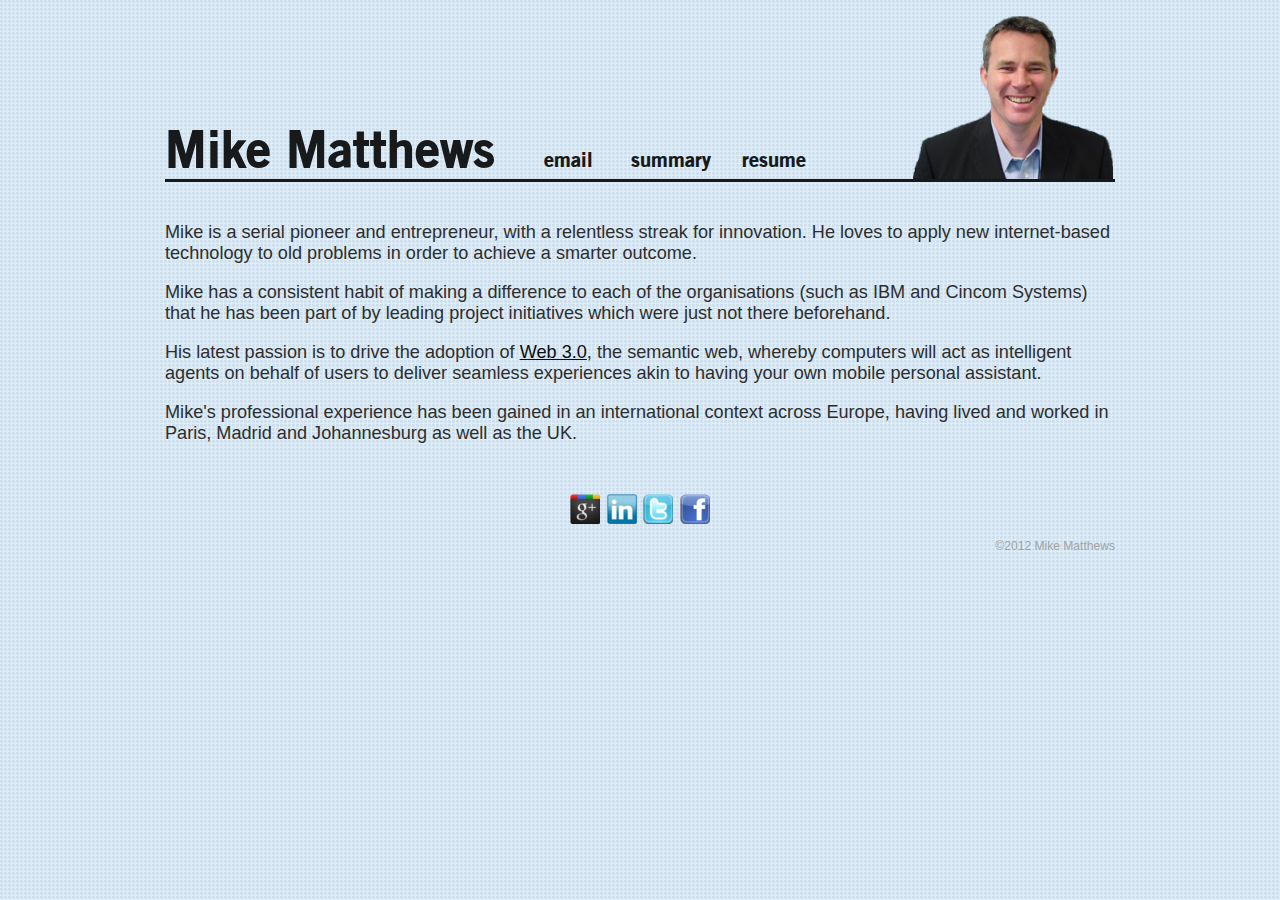
<file: index.html>
<!DOCTYPE html>

<html>
	<head>
		<title>Mike Matthews</title>
		<link rel="stylesheet" href="style.css">
        <meta charset="utf-8">
		<link rel="meta" type="application/rdf+xml" title="FOAF" href="foaf.rdf" />
	</head>
	
	<body>
	
		<div id="header">
		
			<h1>Mike Matthews</h1>

			<ul id="links">
				<li><a href="mailto:email@mikematthews.org.uk">email</a></li>
                <li><a href="summary.html">summary</a></li>
                <li><a href="file/Mike_Matthews_resume.pdf">resume</a></li>
			</ul>

			<img class="profile" width="200px" height="163px" src="img/me.png"
            alt="Mike Matthews">
			
		</div>
		
		<div id="content">
		
            <p>Mike is a serial pioneer and entrepreneur, with a relentless
            streak for innovation.  He loves to apply new internet-based
            technology to old problems in order to achieve a smarter
            outcome.</p>
			
            <p>Mike has a consistent habit of making a difference to each of
            the organisations (such as IBM and Cincom Systems) that he has been
            part of by leading project initiatives which were just not there
            beforehand.</p>
			
            <p>His latest passion is to drive the adoption of
            <a href="http://computer.howstuffworks.com/web-30.htm">Web 3.0</a>,
            the semantic web, whereby computers will act as intelligent agents
            on behalf of users to deliver seamless experiences akin to having
            your own mobile personal assistant.</p>

            <p>Mike's professional experience has been gained in an
            international context across Europe, having lived and worked in
            Paris, Madrid and Johannesburg as well as the UK.</p>
			
		</div>
		
		<div id="footer">
		
			<div id="connect">
				<p>
				<a href="http://profiles.google.com/u/0/104700958373768772474">
                    <img class="icon" width="30px" height="30px"
                    src="img/icon/googleplus_icon.png"></a>
				<a href="http://uk.linkedin.com/in/mikematthews1">
                    <img class="icon" width="30px" height="30px"
                    src="img/icon/linkedin_icon.png"></a>
				<a href="http://twitter.com/#!/encoremikeymike">
                    <img class="icon" width="30px" height="30px"
                    src="img/icon/twitter_icon.png"></a>
				<a href="http://www.facebook.com/michaelpmatthews">
                    <img class="icon" width="30px" height="30px"
                    src="img/icon/facebook_icon.png"></a>
				</p>
			</div>
			
			<div id="copyright">
				<p>©2012 Mike Matthews</p>
			</div>
			
		</div>
		
	</body>
</html>
</file>
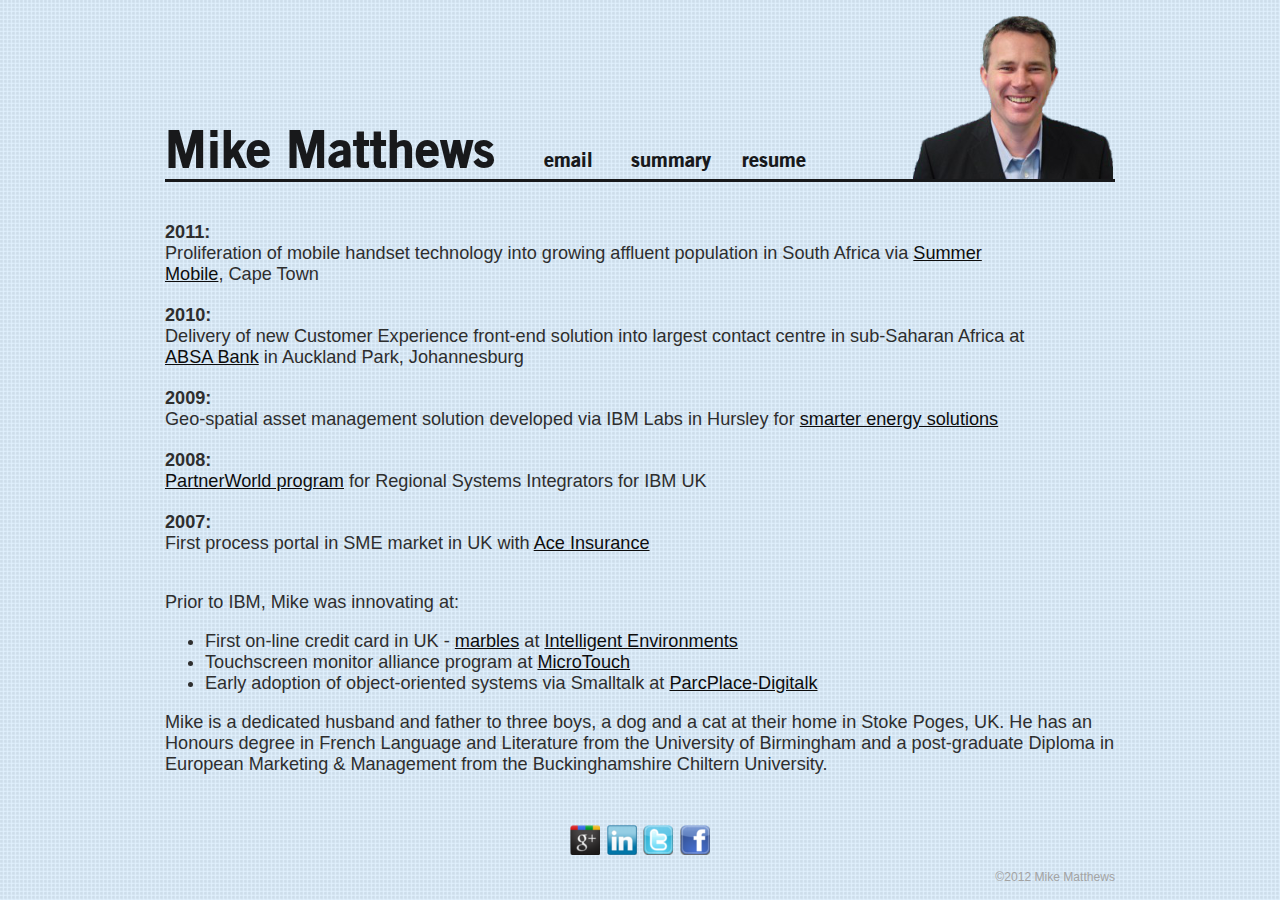
<file: summary.html>
<!DOCTYPE html>

<html>
	<head>
		<title>Mike Matthews</title>
		<link rel="stylesheet" href="style.css">
        <meta charset="utf-8">
		<link rel="meta" type="application/rdf+xml" title="FOAF" href="foaf.rdf" />
	</head>
	
	<body>
	
		<div id="header">
		
			<a href="index.html"><h1>Mike Matthews</h1></a>

			<ul id="links">
				<li><a href="mailto:email@mikematthews.org.uk">email</a></li>
                <li><a href="summary.html">summary</a></li>
                <li><a href="file/Mike_Matthews_resume.pdf">resume</a></li>
			</ul>

			<img class="profile" width="200px" height="163px" src="img/me.png"
            alt="Mike Matthews">
			
		</div>
		
		<div id="content">
		
			<ul class="recent_examples">
                <li style="width: 70px;"><b>2011: </b></li>
                <li style="width: 880px;">Proliferation of mobile handset
                technology into growing affluent population in South Africa
                via <a href="http://www.summermobile.co.za">Summer Mobile</a>,
                Cape Town</li>
			</ul>
			
			<ul class="recent_examples">
                <li style="width: 70px;"><b>2010: </b></li>
                <li style="width: 880px;">Delivery of new Customer Experience
                front-end solution into largest contact centre in sub-Saharan
                Africa at
                <a href="http://financialresults.co.za/2010/absa_ar2009/downloads/04_one_absa_strategy.pdf">ABSA Bank</a> 
                in Auckland Park, Johannesburg</li>
			</ul>
				
			<ul class="recent_examples">
                <li style="width: 70px; "><b>2009: </b></li>
                <li style="width: 880px;">Geo-spatial asset management
                solution developed via IBM Labs in Hursley for
                <a href="http://www.esri.com/partners/alliances/ibm/solutions.html#maximo">smarter energy solutions</a></li>
			</ul>
			
			<ul class="recent_examples">
                <li style="width: 70px; "><b>2008: </b></li>
                <li style="width: 880px;">
                <a href="http://www.ibm.com/partnerworld">PartnerWorld program</a> 
                for Regional Systems Integrators for IBM UK</li>
			</ul>
				
			<ul class="recent_examples">
                <li style="width: 70px; "><b>2007: </b></li>
                <li style="width: 880px;">First process portal in SME market
                in UK with 
                <a href="http://gps.acegroup.com/ACEWorldview.html">Ace Insurance</a></li>
			</ul>
				
			<p>Prior to IBM, Mike was innovating at:</p>

			<ul id="prior_examples">
				<li>First on-line credit card in UK -
                <a href="http://www.marbles.com">marbles</a> at 
				<a href="http://www.ie.com">Intelligent Environments</a></li>
				
				<li>Touchscreen monitor alliance program at 
				<a href="http://solutions.3m.co.uk/wps/portal/3M/en_GB/TouchSystems/TouchScreen/Solutions/TouchScreenDisplays/">MicroTouch</a></li>
				
				<li>Early adoption of object-oriented systems via Smalltalk
                at
                <a href="http://en.wikipedia.org/wiki/VisualWorks">ParcPlace-Digitalk</a></li>
			</ul>
			
            <p>Mike is a dedicated husband and father to three boys, a dog and
            a cat at their home in Stoke Poges, UK.  He has an Honours degree
            in French Language and Literature from the University of Birmingham
            and a post-graduate Diploma in European Marketing & Management from
            the Buckinghamshire Chiltern University.</p>
			
		</div>
		
		<div id="footer">
		
			<div id="connect">
				<p>
				<a href="http://profiles.google.com/u/0/104700958373768772474">
                    <img class="icon" width="30px" height="30px"
                    src="img/icon/googleplus_icon.png"></a>
				<a href="http://uk.linkedin.com/in/mikematthews1">
                    <img class="icon" width="30px" height="30px"
                    src="img/icon/linkedin_icon.png"></a>
				<a href="http://twitter.com/#!/encoremikeymike">
                    <img class="icon" width="30px" height="30px"
                    src="img/icon/twitter_icon.png"></a>
				<a href="http://www.facebook.com/michaelpmatthews">
                    <img class="icon" width="30px" height="30px"
                    src="img/icon/facebook_icon.png"></a>
				</p>
			</div>
			
			<div id="copyright">
				<p>©2012 Mike Matthews</p>
			</div>
			
		</div>
		
	</body>
</html>
</file>
<file: style.css>
@font-face {
    font-family: 'Old Sans Black';
    src: url('font/OldSansBlack.eot?#iefix') format('embedded-opentype'), 
    url('font/OldSansBlack.woff') format('woff'), 
    url('font/OldSansBlack.ttf') format('truetype'),
    url('font/OldSansBlack.svg#oldsansblack') format('svg');
}

body {
	width: 950px;
	margin: 16px auto;
	font-family: arial, sans-serif;
	font-size: 63%;
	font-weight: normal;
	color: #2E2E2E;
	background-image: url("img/bg.jpg");
	background-repeat: repeat;
}
	
a {
	color: #0D0D0D;
}
	
#header {
	font-family: 'Old Sans Black', Helvetica, sans-serif;
	border-style: solid;
	border-width: 0 0 3px 0;
	border-color: #18191B;
	color: #18191B;
	margin-bottom: 40px;
}
	
#header a {
	color: #18191B;
	text-decoration: none;
}
	
h1 {
	display: inline;
	font-size: 5em;
	font-weight: normal;
	zoom: 1;
	*display:inline;
}
	
ul#links {
	display: inline-block;
	list-style: none;
	padding: 0;
	width: 360px;
	margin: 0 32px 0 20px;
}
	
ul#links li {
	display: inline-block;
	text-align: center;
	font-size: 2em;
	width: 100px;
	zoom: 1;
	*display:inline;
}
	
img.profile {
	display: inline;
	padding: 0px;
	margin: 0px;
	vertical-align: bottom;
	zoom: 1;
	*display:inline;
}

#content {
	font-size: 1.8em;
}
	
ul.recent_examples {
	padding: 0;
	display: inline-block;
	list-style: none;
	margin: 0 0 20px 0;
	zoom: 1;
	*display:inline;
}

ul.recent_examples li {
	display: inline-block;
	vertical-align: top;
	zoom: 1;
	*display:inline;
}

#connect {
	text-align: center;
	display: inline;
}
	
img.icon {
	display: inline;
	padding: 0 2px;
	margin: 0px;
	border: 0;
}
	
#footer {
	margin-top: 50px;
}
	
#copyright {
	text-align: right;
	font-size: 1.2em;
	color: #A3A3A3;
}
</file>
